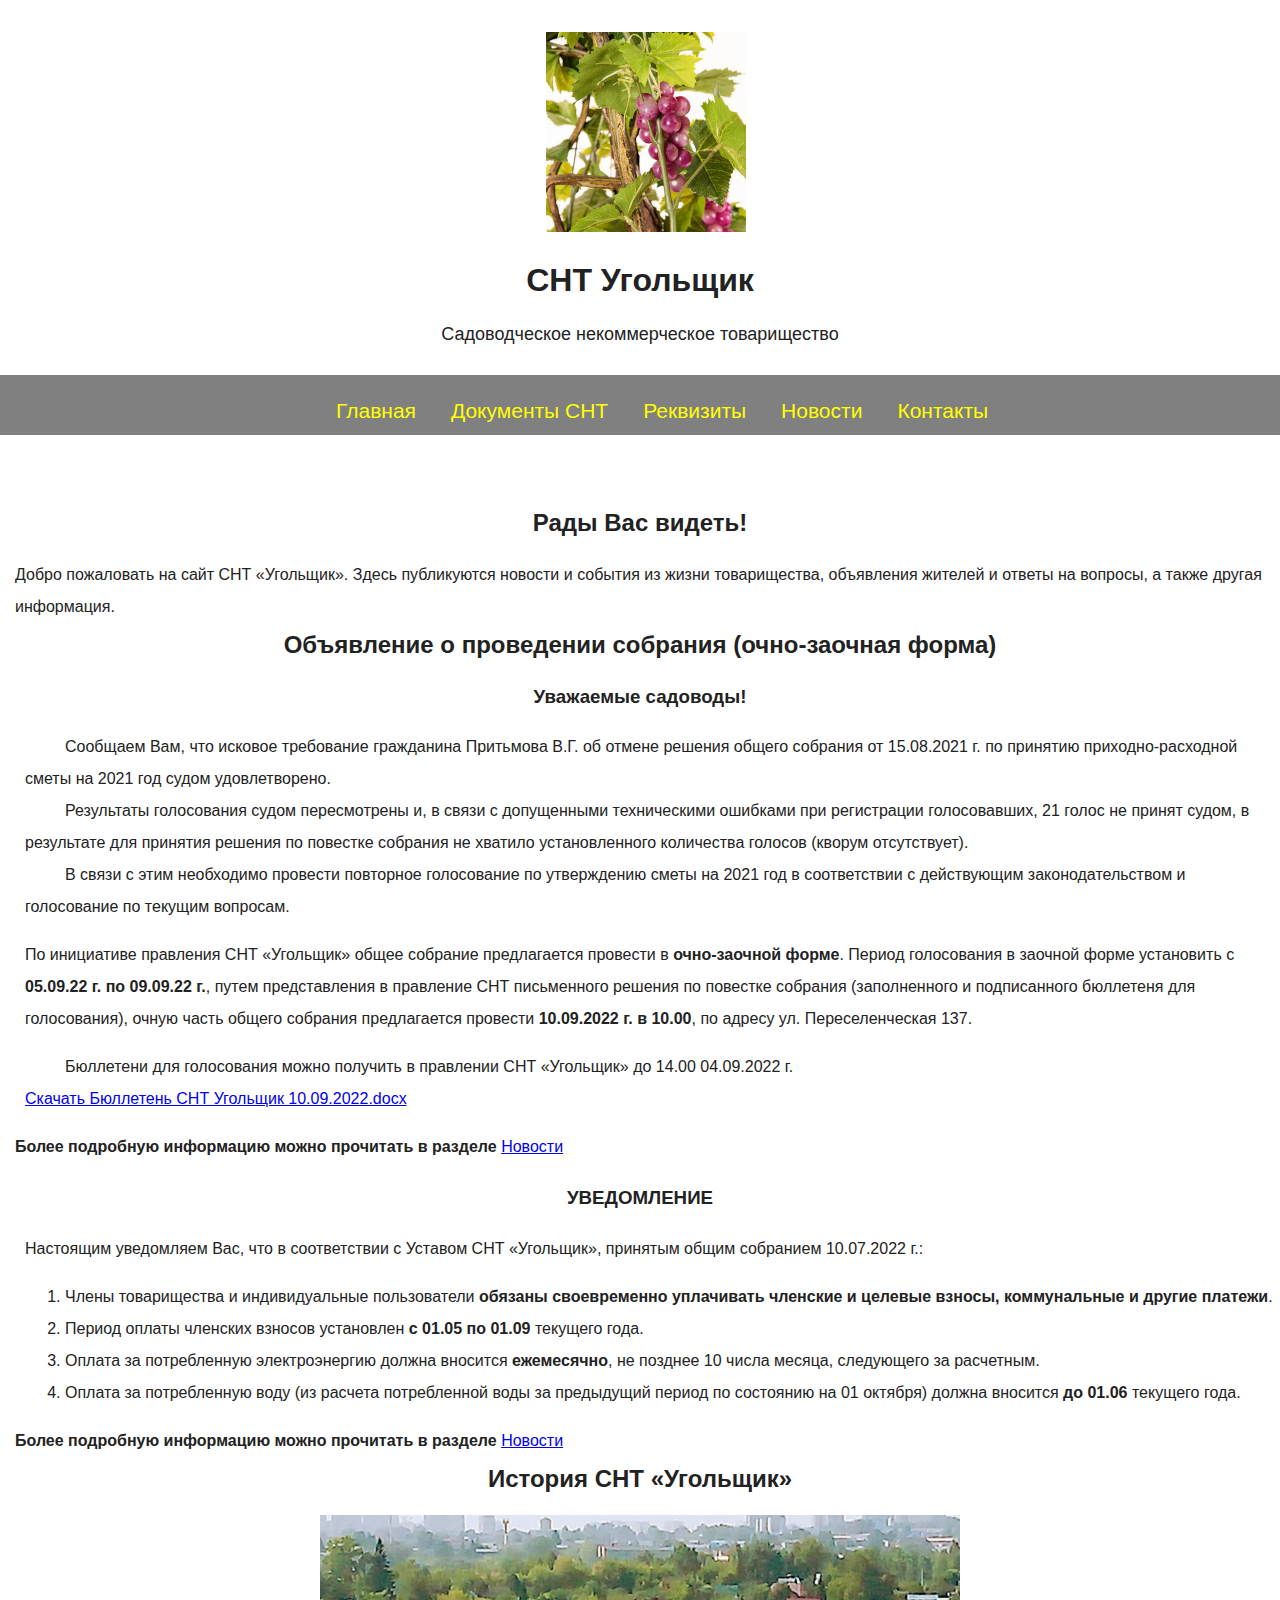
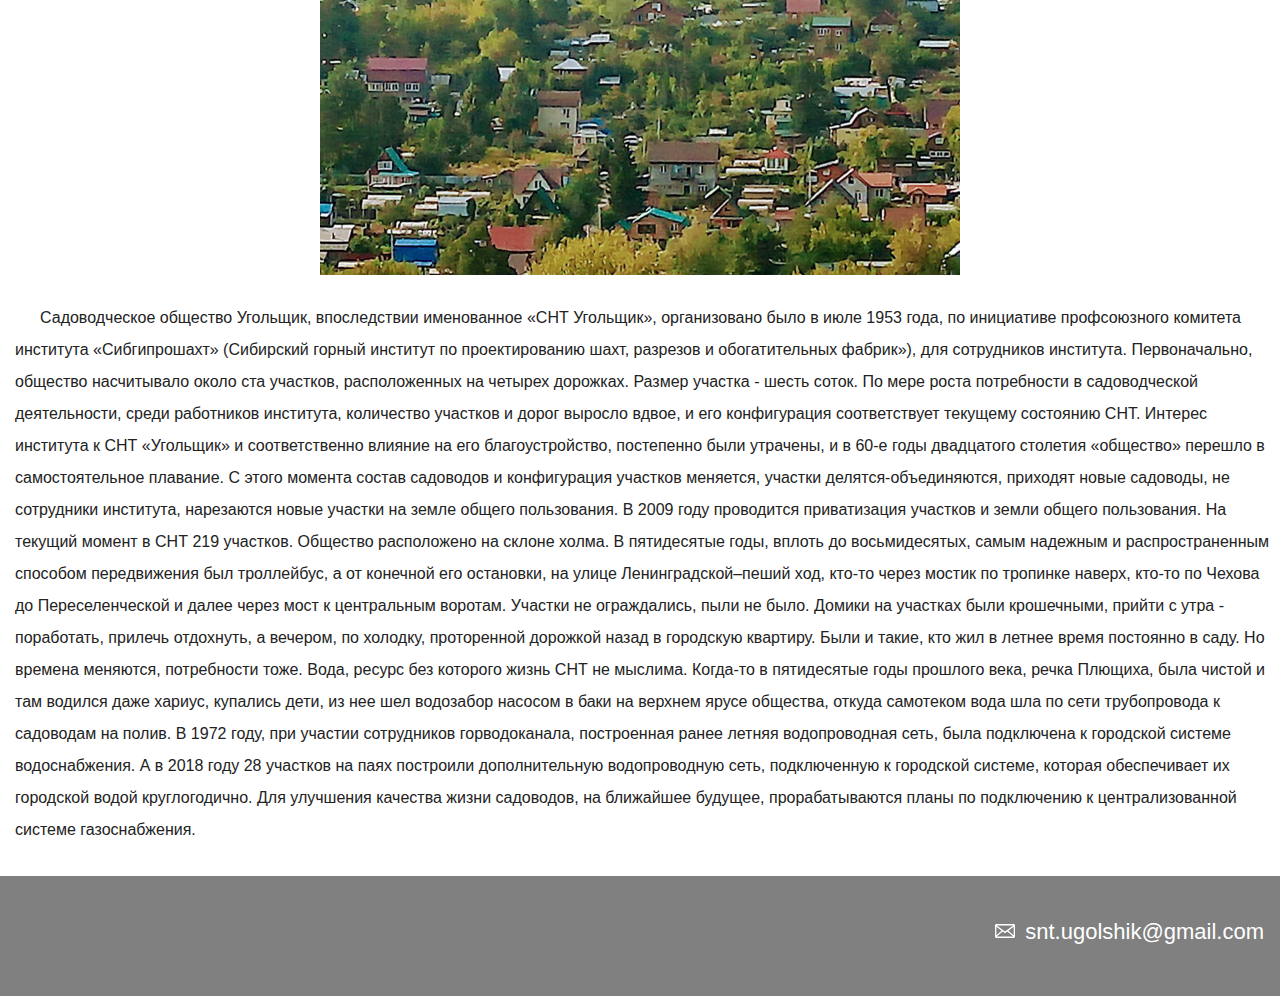
<file: index.html>
<!DOCTYPE html>
<html lang="ru">
<head>
	<meta charset="utf-8">
	<!--<link rel="stylesheet" href="outlines.css">-->
	<link rel="stylesheet" href="style.css">
	<title>СНТ Угольщик</title>
</head>
<body>

	<header class="page-header">
		<div class="container">
		    <img src="img/vinograd.jpg">
		    <h1>СНТ Угольщик</h1>
		    <p>Садоводческое некоммерческое товарищество</p>
	    </div>
	    <div class="page-nav">
	        <nav class="container">
	            <ul>
	    			<li><a href="index.html">Главная</a></li>
	    			<Li><a href="documents_snt.html">Документы СНТ</a></Li>
	    			<li><a href="rekvezits.html">Реквизиты</a></li>
	    			<li><a href="news.html">Новости</a></li>
	    			<li><a href="contacts.html">Контакты</a></li>
	            </ul>
	        </nav>
	    </div>
	</header>
	<div class="wrapper">
	<section class="content">
		<div class="container" style="text-align: center">
		    <h2>Рады Вас видеть!</h2>
	    </div>
	    <p class="history">Добро пожаловать на сайт СНТ «Угольщик». Здесь публикуются новости и события из жизни товарищества, объявления жителей и ответы на вопросы, а также другая информация.</p>
	    <!--<p style="background-color: yellow; color: blue; border: 1px dashed red;"><b>Сайт находится в разработке</b></p>-->
    </section>
    <section class="content" style="margin-top: -80px">
        <div>
            <h2 style="text-align: center">Объявление о проведении собрания (очно-заочная форма)</h2>
            <h3 style="text-align: center">Уважаемые садоводы!</h3>
            <p class="notification">
                                    <span style="margin-left: 40px">Сообщаем</span> Вам, что исковое требование гражданина Притьмова В.Г. об отмене решения общего собрания от 15.08.2021 г. по принятию приходно-расходной сметы на 2021 год судом удовлетворено.<br>
                                    <span style="margin-left: 40px">Результаты</span> голосования судом пересмотрены и, в связи с допущенными техническими ошибками при регистрации голосовавших, 21 голос не принят судом, в результате для принятия решения по повестке собрания не хватило установленного количества голосов (кворум отсутствует).<br>
                                    <span style="margin-left: 40px">В связи</span> с этим необходимо провести повторное голосование по утверждению сметы на 2021 год в соответствии с действующим законодательством и голосование по текущим вопросам.
            </p>
            <p class="notification">
                По инициативе правления СНТ «Угольщик» общее собрание предлагается провести в <strong>очно-заочной форме</strong>. Период голосования в заочной форме установить с <strong>05.09.22 г. по 09.09.22 г.</strong>, путем представления в правление СНТ письменного решения по повестке собрания (заполненного и подписанного бюллетеня для голосования), очную часть общего собрания предлагается провести <strong>10.09.2022 г. в 10.00</strong>, по адресу ул. Переселенческая 137.
            </p>
            <p class="notification"><span style="margin-left: 40px">Бюллетени</span> для голосования можно получить в правлении СНТ «Угольщик» до 14.00 04.09.2022 г.<br><a href="files/Бюллетень СНТ Угольщик 10.09.2022.docx">Скачать Бюллетень СНТ Угольщик 10.09.2022.docx</a></p>
            <b style="text-align: left; margin-left: 15px">Более подробную информацию можно прочитать в разделе</b> <a href="news.html#sobr1">Новости</a>
        </div>
    	<div>
    	<h3 style="text-align: center">УВЕДОМЛЕНИЕ</h3>
            <p  class="notification">
                Настоящим уведомляем Вас, что в соответствии с Уставом СНТ «Угольщик», принятым общим собранием 10.07.2022 г.:
                <ol class="notification">
                    <li>
                	    Члены товарищества и индивидуальные пользователи <strong>обязаны своевременно уплачивать членские и целевые взносы, коммунальные и другие платежи</strong>.
                    </li>
                    <li>
                        Период оплаты членских взносов установлен <strong>с 01.05 по 01.09</strong> текущего года.
                    </li>
                    <li>
                        Оплата за потребленную электроэнергию должна вносится <strong>ежемесячно</strong>, не позднее 10 числа месяца, следующего за расчетным.
                    </li>
                    <li>
                        Оплата за потребленную воду (из расчета потребленной воды за предыдущий период по состоянию на 01 октября) должна вносится <strong>до 01.06</strong> текущего года.
                    </li>
                </ol>
                <b style="text-align: left; margin-left: 15px">Более подробную информацию можно прочитать в разделе</b> <a href="news.html#uvedom1">Новости</a>
            </p>
        </div>
    </section>
    <section class="content" style="margin-top: -80px">
    	<div>
    		<figure style="text-align: center">
    			<figcaption><H2>История СНТ «Угольщик»</H2></figcaption>
    		    <img src="files/snt_ugolshik_foto.jpg" width="640" height="360">
    		</figure>
    		<p class="history" style="margin-bottom: 100px"><span style="margin-left: 25px">Садоводческое</span> общество Угольщик, впоследствии именованное «СНТ Угольщик», организовано было в июле 1953 года, по инициативе профсоюзного комитета института «Сибгипрошахт» (Сибирский горный институт по проектированию шахт, разрезов и обогатительных фабрик»), для сотрудников института. Первоначально, общество насчитывало около ста участков, расположенных на четырех дорожках. Размер участка - шесть соток. По мере роста потребности в садоводческой деятельности, среди работников института, количество участков и дорог выросло вдвое, и его конфигурация соответствует текущему состоянию СНТ. Интерес института к СНТ «Угольщик» и соответственно влияние на его благоустройство, постепенно были утрачены, и в 60-е годы двадцатого столетия «общество» перешло в самостоятельное плавание. С этого момента состав садоводов и конфигурация участков меняется, участки делятся-объединяются, приходят новые садоводы, не сотрудники института, нарезаются новые участки на земле общего пользования. В 2009 году проводится приватизация участков и земли общего пользования. На текущий момент в СНТ 219 участков.  Общество расположено на склоне холма. В пятидесятые годы, вплоть до восьмидесятых, самым надежным и распространенным способом передвижения был троллейбус, а от конечной его остановки, на улице Ленинградской–пеший ход, кто-то через мостик по тропинке наверх, кто-то по Чехова до Переселенческой и далее через мост к центральным воротам.  Участки не ограждались, пыли не было. Домики на участках были крошечными, прийти с утра - поработать, прилечь отдохнуть, а вечером, по холодку, проторенной дорожкой назад в городскую квартиру. Были и такие, кто жил в летнее время постоянно в саду. Но времена меняются, потребности тоже. Вода, ресурс без которого жизнь СНТ не мыслима. Когда-то в пятидесятые годы прошлого века, речка Плющиха, была чистой и там водился даже хариус, купались дети, из нее шел водозабор насосом в баки на верхнем ярусе общества, откуда самотеком вода шла по сети трубопровода к садоводам на полив. В 1972 году, при участии сотрудников горводоканала, построенная ранее летняя водопроводная сеть, была подключена к городской системе водоснабжения.  А в 2018 году 28 участков на паях построили дополнительную водопроводную сеть, подключенную к городской системе, которая обеспечивает их городской водой круглогодично. Для улучшения качества жизни садоводов, на ближайшее будущее, прорабатываются планы по подключению к централизованной системе газоснабжения.
    	    </p>
    	</div>
    </section>

	<footer class="page-footer">
        <div class="container">
            <a href="mailto:crypto.techcoin2021@gmail.com" class="footer-email">snt.ugolshik@gmail.com</a>
        </div>
    </footer>
    </div>
</body>
</html>
</file>
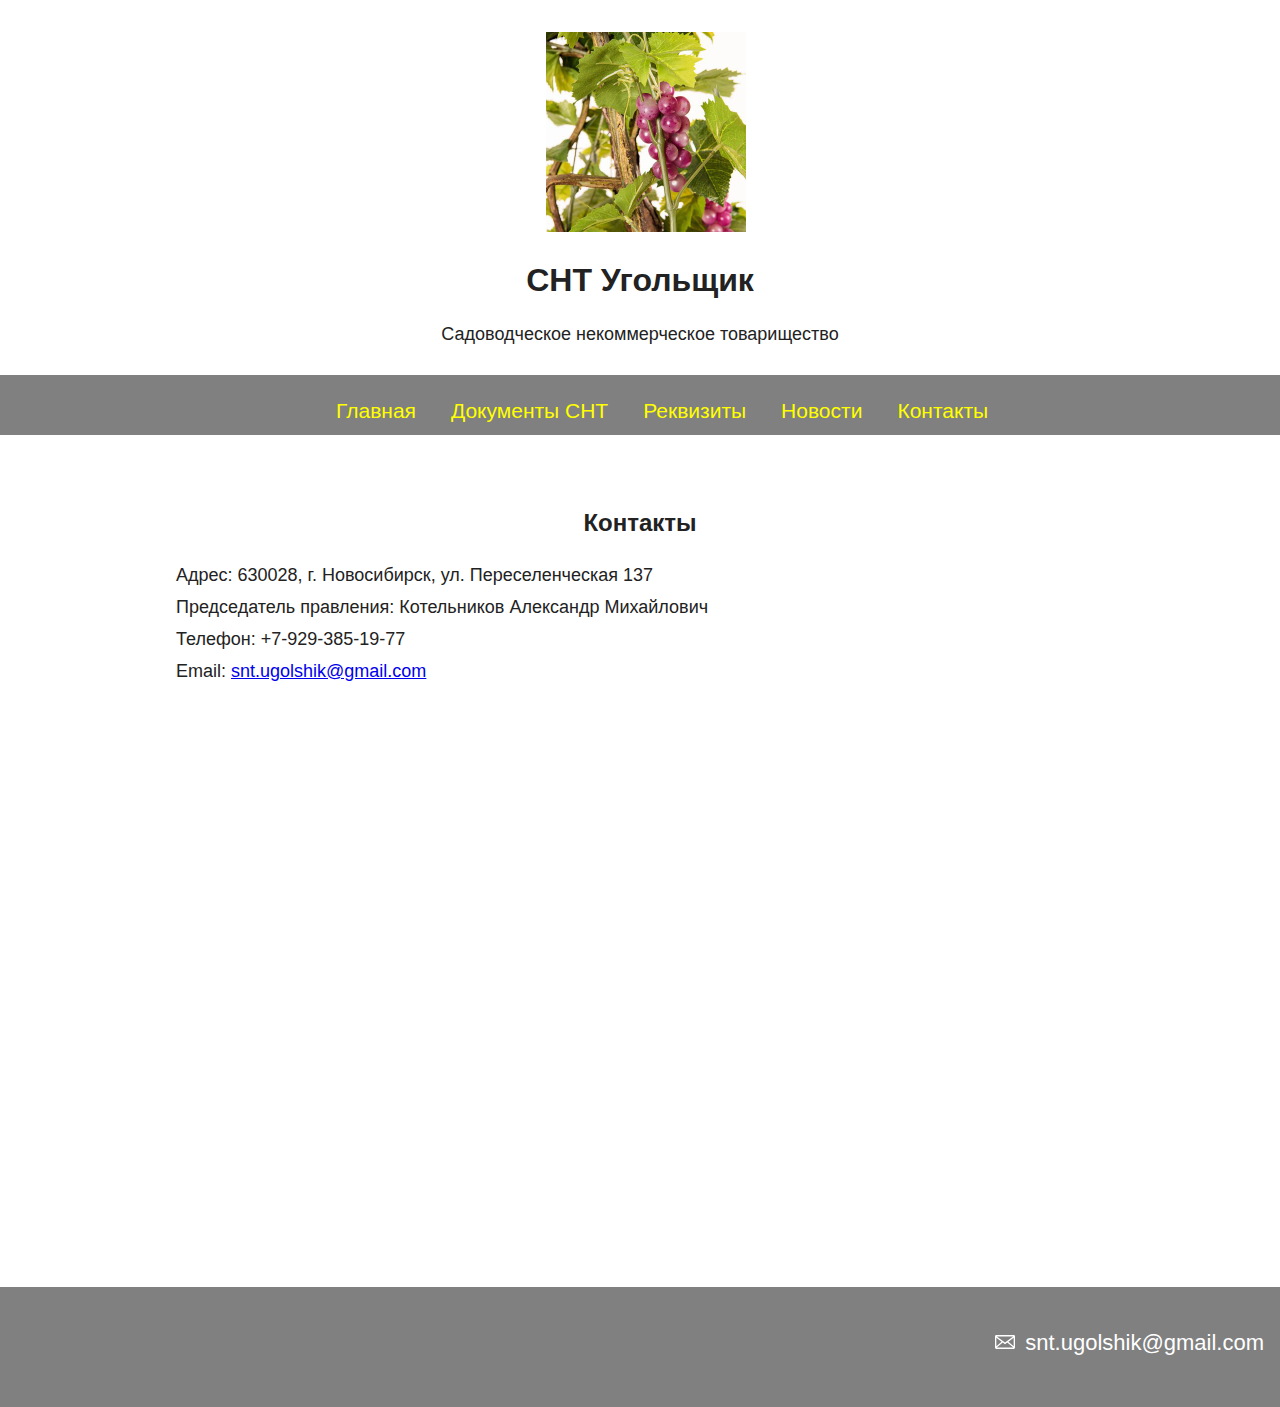
<file: contacts.html>
<!DOCTYPE html>
<html lang="ru">
<head>
	<meta charset="utf-8">
	<!--<link rel="stylesheet" href="outlines.css">-->
	<link rel="stylesheet" href="style.css">
	<title>СНТ Угольщик</title>
</head>
<body>

	<header class="page-header">
		<div class="container">
		<img src="img/vinograd.jpg">
		<h1>СНТ Угольщик</h1>
		<p>Садоводческое некоммерческое товарищество</p>
	    </div>
	    <div class="page-nav">
	        <nav class="container">
	            <ul>
	    			<li><a href="index.html">Главная</a></li>
	    			<Li><a href="documents_snt.html">Документы СНТ</a></Li>
	    			<li><a href="rekvezits.html">Реквизиты</a></li>
	    			<li><a href="news.html">Новости</a></li>
	    			<li><a href="contacts.html">Контакты</a></li>
	            </ul>
	        </nav>
	    </div>
	</header>
	<div class="wrapper">
	<section class="content">
		<div class="container" style="text-align: center">
		    <h2>Контакты</h2>
		    <p style="text-align: left" class="contacts">
		    	Адрес: 630028, г. Новосибирск, ул. Переселенческая 137<br>
		    	Председатель правления: Котельников Александр Михайлович<br>
		    	Телефон: +7-929-385-19-77<br>
		    	Email: <a href="mailto:crypto.techcoin2021@gmail.com">snt.ugolshik@gmail.com</a>
		    </p>
	    </div>
    </section>

    <!--<section class="content">
    	<div><p>Дополнительная информация</p></div>
    </section>-->

	<footer class="page-footer">
        <div class="container">
            <a href="mailto:crypto.techcoin2021@gmail.com" class="footer-email">snt.ugolshik@gmail.com</a>
        </div>
    </footer>
    </div>
</body>
</html>
</file>
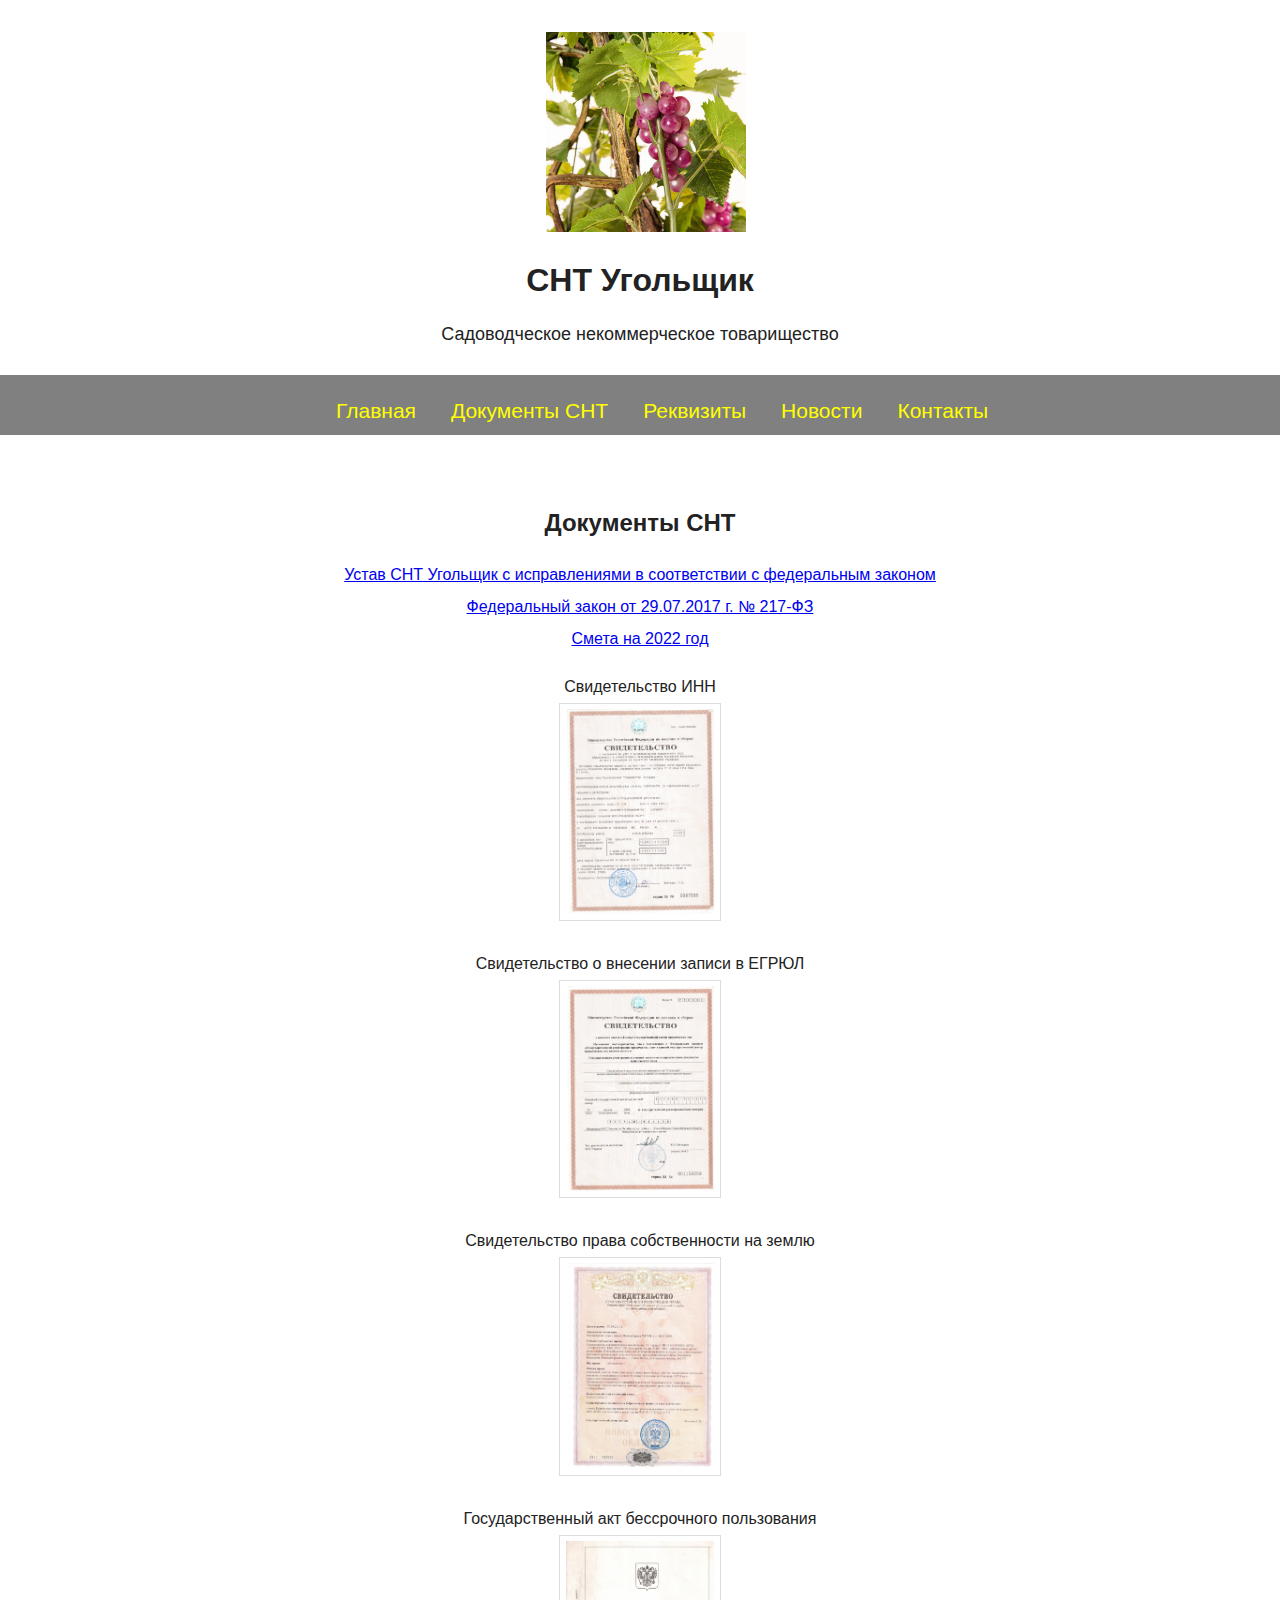
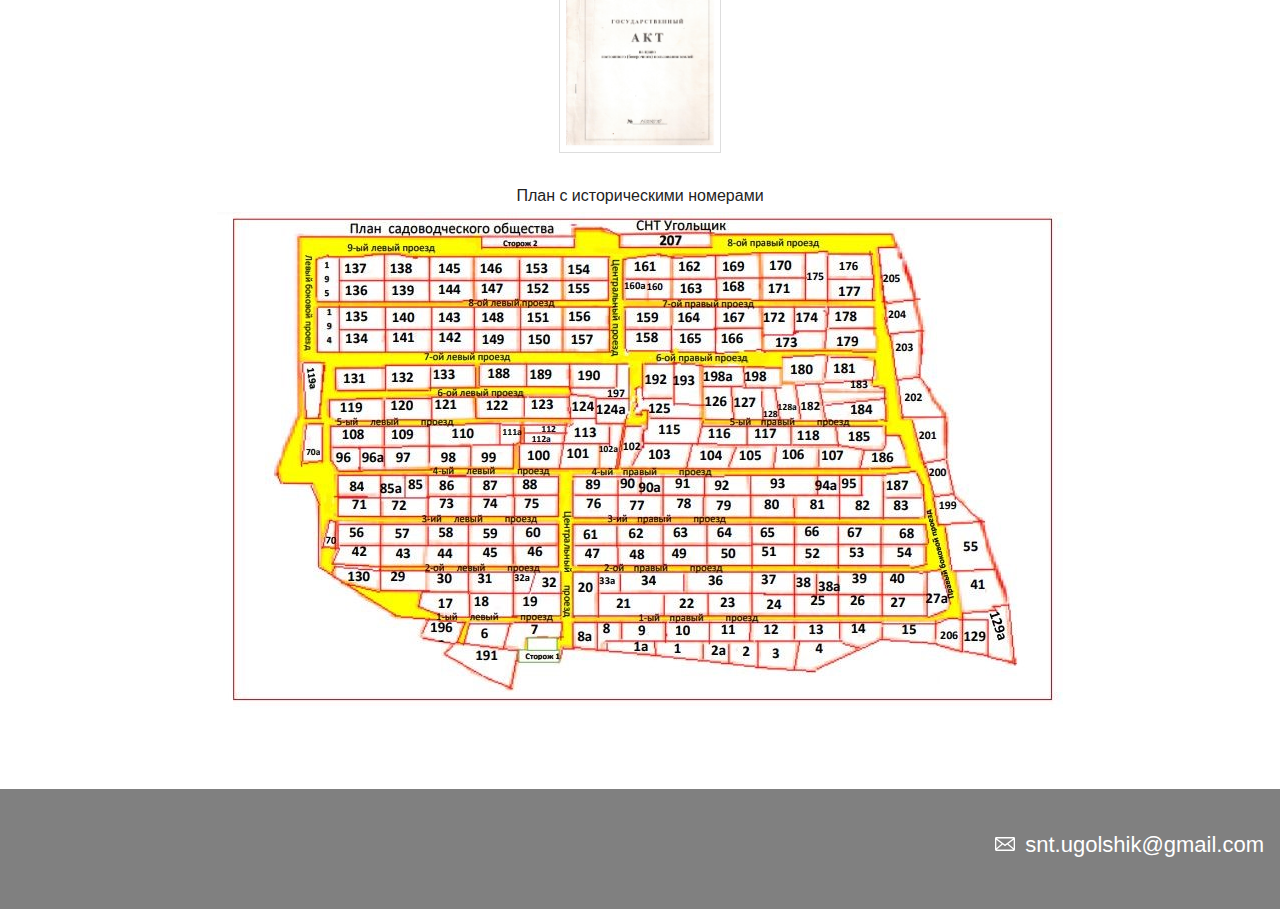
<file: documents_snt.html>
<!DOCTYPE html>
<html lang="ru">
<head>
	<meta charset="utf-8">
	<!--<link rel="stylesheet" href="outlines.css">-->
	<link rel="stylesheet" href="style.css">
	<title>СНТ Угольщик</title>
</head>
<body>

	<header class="page-header">
		<div class="container">
		<img src="img/vinograd.jpg">
		<h1>СНТ Угольщик</h1>
		<p>Садоводческое некоммерческое товарищество</p>
	    </div>
	    <div class="page-nav">
	        <nav class="container">
	            <ul>
	    			<li><a href="index.html">Главная</a></li>
	    			<Li><a href="documents_snt.html">Документы СНТ</a></Li>
	    			<li><a href="rekvezits.html">Реквизиты</a></li>
	    			<li><a href="news.html">Новости</a></li>
	    			<li><a href="contacts.html">Контакты</a></li>
	            </ul>
	        </nav>
	    </div>
	</header>
	<div class="wrapper">
	<section class="content">
		<div class="container" style="text-align: center">
		    <h2>Документы СНТ</h2>
		    <a href="files/Устав СНТ Угольщик c исправлениями в соответствии с федеральным законом.docx" download>Устав СНТ Угольщик c исправлениями в соответствии с федеральным законом</a><br>
		    <a href="files/Федеральный закон от 29.07.2017 г. № 217-ФЗ.pdf" target="_blank">Федеральный закон от 29.07.2017 г. № 217-ФЗ</a><br>
		    <a href="files/Смета.docx" download>Смета на 2022 год</a><br>
		    <figure>
		        <figcaption>Свидетельство ИНН</figcaption>
		        <a href="files/Свидетельство ИНН.jpeg" target="_blank">
		    	    <img src="files/Свидетельство ИНН.jpeg" class="mini-image">
		        </a>
		    </figure>
		    <figure>
		        <figcaption>Свидетельство о внесении записи в ЕГРЮЛ</figcaption>
		        <a href="files/Свидетельство о внесении записи в ЕГРЮЛ.jpeg" target="_blank">
		    	    <img src="files/Свидетельство о внесении записи в ЕГРЮЛ.jpeg" class="mini-image">
		        </a>
		    </figure>
		    <figure>
		        <figcaption>Свидетельство права собственности на землю</figcaption>
		        <a href="files/Свидетельство права собственности на землю.jpeg" target="_blank">
		    	    <img src="files/Свидетельство права собственности на землю.jpeg" class="mini-image">
		        </a>
		    </figure>
		    <figure>
		        <figcaption>Государственный акт бессрочного пользования</figcaption>
		        <a href="files/Государственный акт бессрочного пользования.jpeg" target="_blank">
		    	    <img src="files/Государственный акт бессрочного пользования.jpeg" class="mini-image">
		        </a>
		    </figure>
		    <figure>
		        <figcaption>План с историческими номерами</figcaption>
		        <a href="files/Plan_s_istoricheskimi_nomerami.pdf" target="_blank">
		    	    <img src="files/Plan_schema.jpg">
		        </a>
		    </figure>
	    </div>
    </section>

    <section class="content">
    	<div><p>Дополнительная информация</p></div>
    </section>

	<footer class="page-footer">
        <div class="container">
            <a href="mailto:crypto.techcoin2021@gmail.com" class="footer-email">snt.ugolshik@gmail.com</a>
        </div>
    </footer>
    </div>
</body>
</html>
</file>
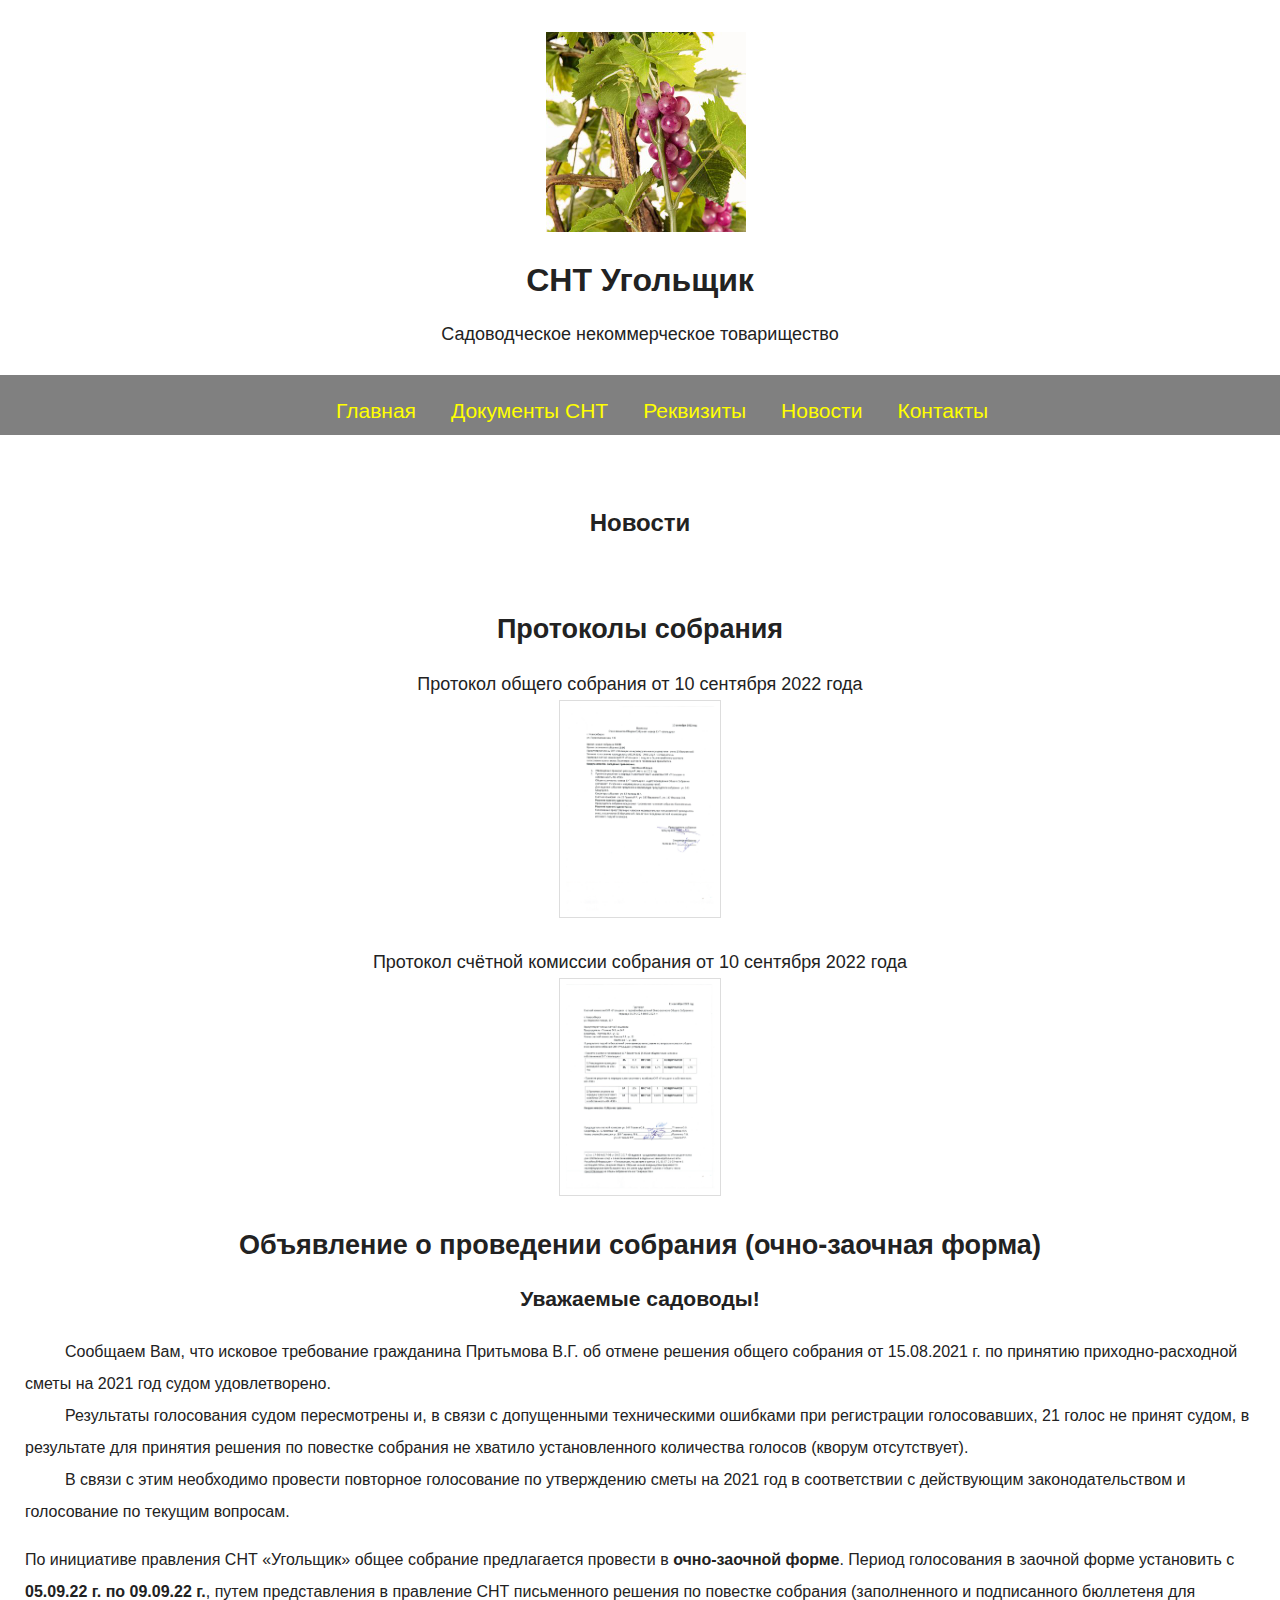
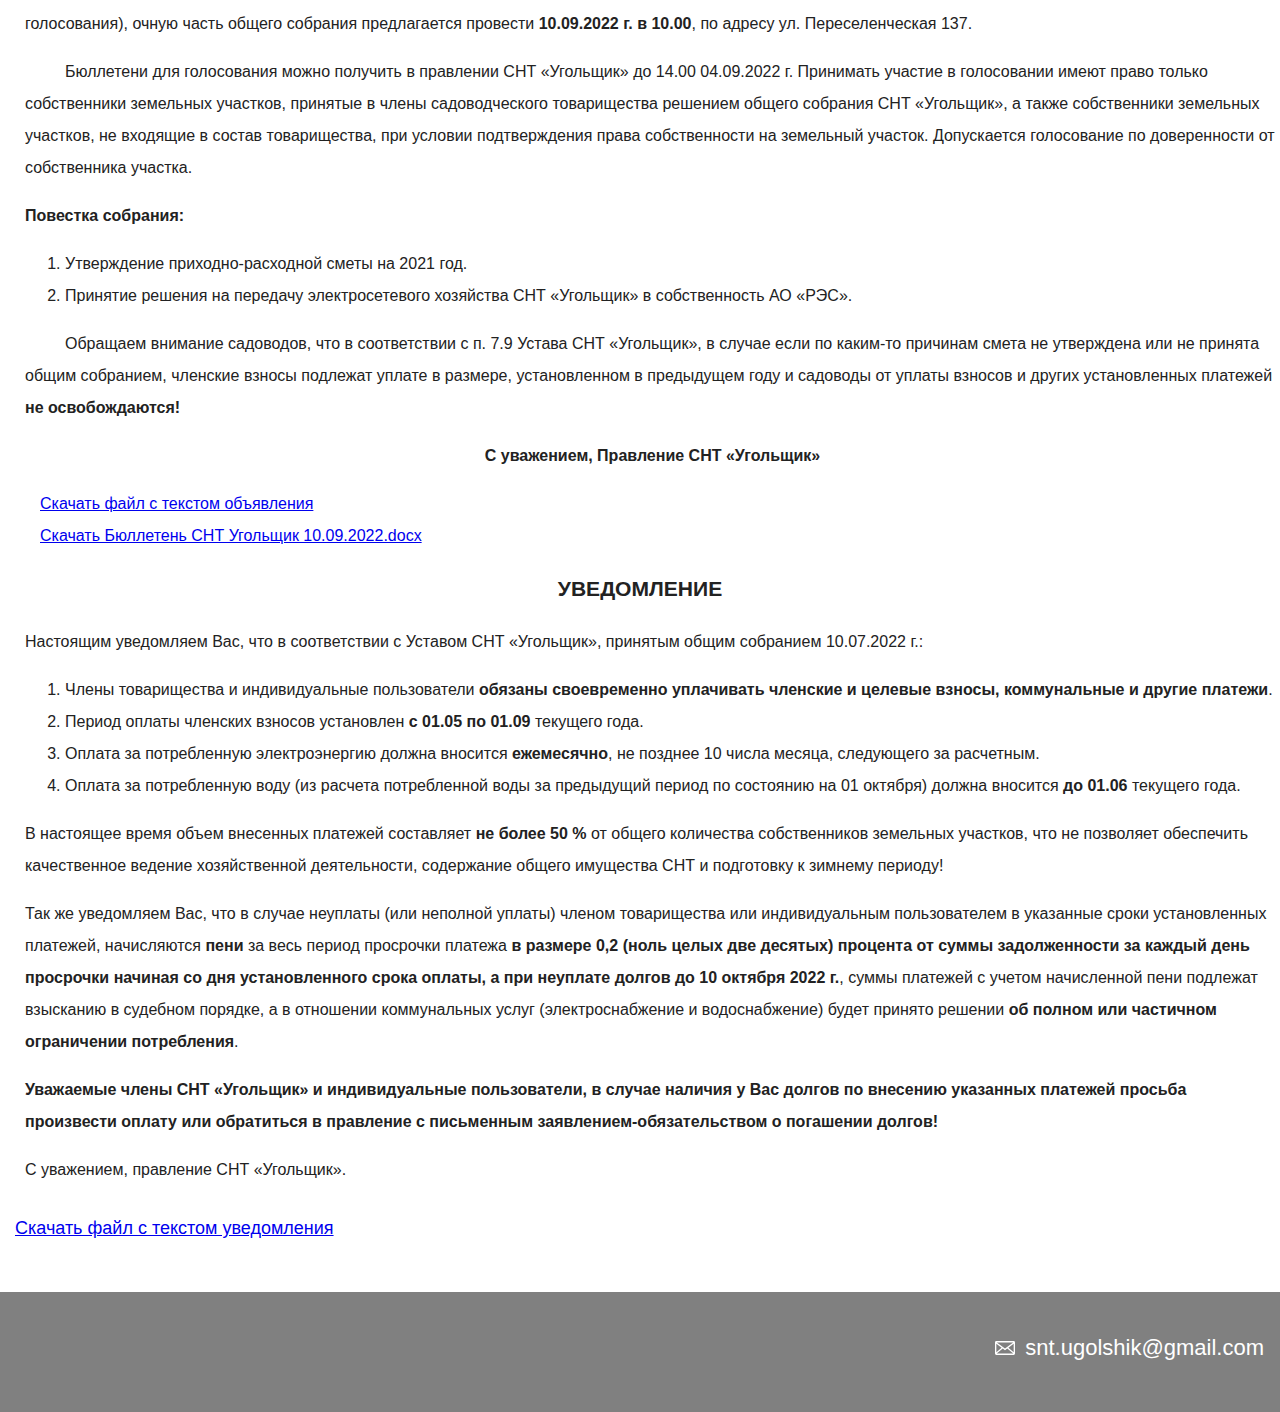
<file: news.html>
<!DOCTYPE html>
<html lang="ru">
<head>
	<meta charset="utf-8">
	<!--<link rel="stylesheet" href="outlines.css">-->
	<link rel="stylesheet" href="style.css">
	<title>СНТ Угольщик</title>
</head>
<body>

	<header class="page-header">
		<div class="container">
		    <img src="img/vinograd.jpg">
		    <h1>СНТ Угольщик</h1>
		    <p>Садоводческое некоммерческое товарищество</p>
	    </div>
	    <div class="page-nav">
	        <nav class="container">
	            <ul>
	    			<li><a href="index.html">Главная</a></li>
	    			<Li><a href="documents_snt.html">Документы СНТ</a></Li>
	    			<li><a href="rekvezits.html">Реквизиты</a></li>
	    			<li><a href="news.html">Новости</a></li>
	    			<li><a href="contacts.html">Контакты</a></li>
	            </ul>
	        </nav>
	    </div>
	</header>
	<div class="wrapper">
	<section class="content">
		<div class="container" style="text-align: center">
		    <h2>Новости</h2>
	    </div>
	    <br>
        <article class="news">
            <div style="text-align: center">
                <h2 id="protocol_sobr">Протоколы собрания</h2>
                <figure>
                    <figcaption>Протокол общего собрания от 10 сентября 2022 года</figcaption>
                    <a href="files/протокол общего собрания от 10 сентября.jpeg" target="_blank">
                        <img src="files/протокол общего собрания от 10 сентября.jpeg" class="mini-image">
                    </a>
                </figure>
                <figure>
                    <figcaption>Протокол счётной комиссии собрания от 10 сентября 2022 года</figcaption>
                    <a href="files/протокол счётной комиссии собрания от 10 сентября.jpeg" target="_blank">
                        <img src="files/протокол счётной комиссии собрания от 10 сентября.jpeg" class="mini-image">
                    </a>
                </figure>
            </div>
        </article>
        <article class="news">
            <h2 style="text-align: center" id="sobr1">Объявление о проведении собрания (очно-заочная форма)</h2>
            <h3 style="text-align: center">Уважаемые садоводы!</h3>
            <p class="notification">
                                    <span style="margin-left: 40px">Сообщаем</span> Вам, что исковое требование гражданина Притьмова В.Г. об отмене решения общего собрания от 15.08.2021 г. по принятию приходно-расходной сметы на 2021 год судом удовлетворено.<br>
                                    <span style="margin-left: 40px">Результаты</span> голосования судом пересмотрены и, в связи с допущенными техническими ошибками при регистрации голосовавших, 21 голос не принят судом, в результате для принятия решения по повестке собрания не хватило установленного количества голосов (кворум отсутствует).<br>
                                    <span style="margin-left: 40px">В связи</span> с этим необходимо провести повторное голосование по утверждению сметы на 2021 год в соответствии с действующим законодательством и голосование по текущим вопросам.
            </p>
            <p class="notification">
                По инициативе правления СНТ «Угольщик» общее собрание предлагается провести в <strong>очно-заочной форме</strong>. Период голосования в заочной форме установить с <strong>05.09.22 г. по 09.09.22 г.</strong>, путем представления в правление СНТ письменного решения по повестке собрания (заполненного и подписанного бюллетеня для голосования), очную часть общего собрания предлагается провести <strong>10.09.2022 г. в 10.00</strong>, по адресу ул. Переселенческая 137.
            </p>
            <p><span style="margin-left: 40px">Бюллетени</span> для голосования можно получить в правлении СНТ «Угольщик» до 14.00 04.09.2022 г. Принимать участие в голосовании имеют право только собственники земельных участков, принятые в члены садоводческого товарищества решением общего собрания СНТ «Угольщик», а также собственники земельных участков, не входящие в состав товарищества, при условии подтверждения права собственности на земельный участок. Допускается голосование по доверенности от собственника участка.</p>
            <p>
                <b>Повестка собрания:</b>
                <ol>
                    <li>Утверждение приходно-расходной сметы на 2021 год.</li>
                    <li>Принятие решения на передачу электросетевого хозяйства СНТ «Угольщик» в собственность АО «РЭС».</li>
                </ol>
            </p>
            <p>
                <span style="margin-left: 40px">Обращаем</span> внимание садоводов, что в соответствии с п. 7.9 Устава СНТ «Угольщик», в случае если по каким-то причинам смета не утверждена или не принята общим собранием, членские взносы подлежат уплате в размере, установленном в предыдущем году и садоводы от уплаты взносов и других установленных платежей <strong>не освобождаются!</strong>
            </p>
            <p style="text-align: center"><b>С уважением, Правление СНТ «Угольщик»</b></p>
            <p style="margin-left: 40px">
                <a href="news/Объявление о проведении собрания (очно-заочная форма).docx">Скачать файл с текстом объявления</a><br>
                <a href="files/Бюллетень СНТ Угольщик 10.09.2022.docx">Скачать Бюллетень СНТ Угольщик 10.09.2022.docx</a>
            </p>
        </article>
	    <article class="news">
	    	<h3 style="text-align: center" id="uvedom1">УВЕДОМЛЕНИЕ</h3>
            <p>
                Настоящим уведомляем Вас, что в соответствии с Уставом СНТ «Угольщик», принятым общим собранием 10.07.2022 г.:
                <ol>
                    <li>
                	    Члены товарищества и индивидуальные пользователи <strong>обязаны своевременно уплачивать членские и целевые взносы, коммунальные и другие платежи</strong>.
                    </li>
                    <li>
                        Период оплаты членских взносов установлен <strong>с 01.05 по 01.09</strong> текущего года.
                    </li>
                    <li>
                        Оплата за потребленную электроэнергию должна вносится <strong>ежемесячно</strong>, не позднее 10 числа месяца, следующего за расчетным.
                    </li>
                    <li>
                        Оплата за потребленную воду (из расчета потребленной воды за предыдущий период по состоянию на 01 октября) должна вносится <strong>до 01.06</strong> текущего года.
                    </li>
                </ol>
            </p>
            <p>
                В настоящее время объем внесенных платежей составляет <strong>не более 50 %</strong> от общего количества собственников земельных участков, что не позволяет обеспечить качественное ведение хозяйственной деятельности, содержание общего имущества СНТ и подготовку к зимнему периоду!
            </p>
            <p>
                Так же уведомляем Вас, что в случае неуплаты (или неполной уплаты) членом товарищества или индивидуальным пользователем в указанные сроки установленных платежей, начисляются <strong>пени</strong> за весь период просрочки платежа <strong>в размере 0,2 (ноль целых две десятых) процента от суммы задолженности за каждый день просрочки начиная со дня установленного срока оплаты, а при неуплате долгов до 10 октября 2022 г.</strong>, суммы платежей с учетом начисленной пени подлежат взысканию в судебном порядке, а в отношении коммунальных услуг (электроснабжение и водоснабжение) будет принято решении <strong>об полном или частичном ограничении потребления</strong>.
            </p>
            <p>
                <strong>Уважаемые члены СНТ «Угольщик» и индивидуальные пользователи, в случае наличия у Вас долгов по внесению указанных платежей просьба произвести оплату или обратиться в правление с письменным заявлением-обязательством о погашении долгов!</strong>
            </p>
            <p>С уважением, правление СНТ «Угольщик».</p>
	    </article>
    </section>

    <section class="content news" style="min-height: 150px; margin-top: -40px; margin-left: 15px">
    	<div><a href="news/Уведомление о сроках оплаты по новому уставу.docx">Скачать файл с текстом уведомления</a></div>
    </section>

	<footer class="page-footer">
        <div class="container">
            <a href="mailto:crypto.techcoin2021@gmail.com" class="footer-email">snt.ugolshik@gmail.com</a>
        </div>
    </footer>
    </div>
</body>
</html>
</file>
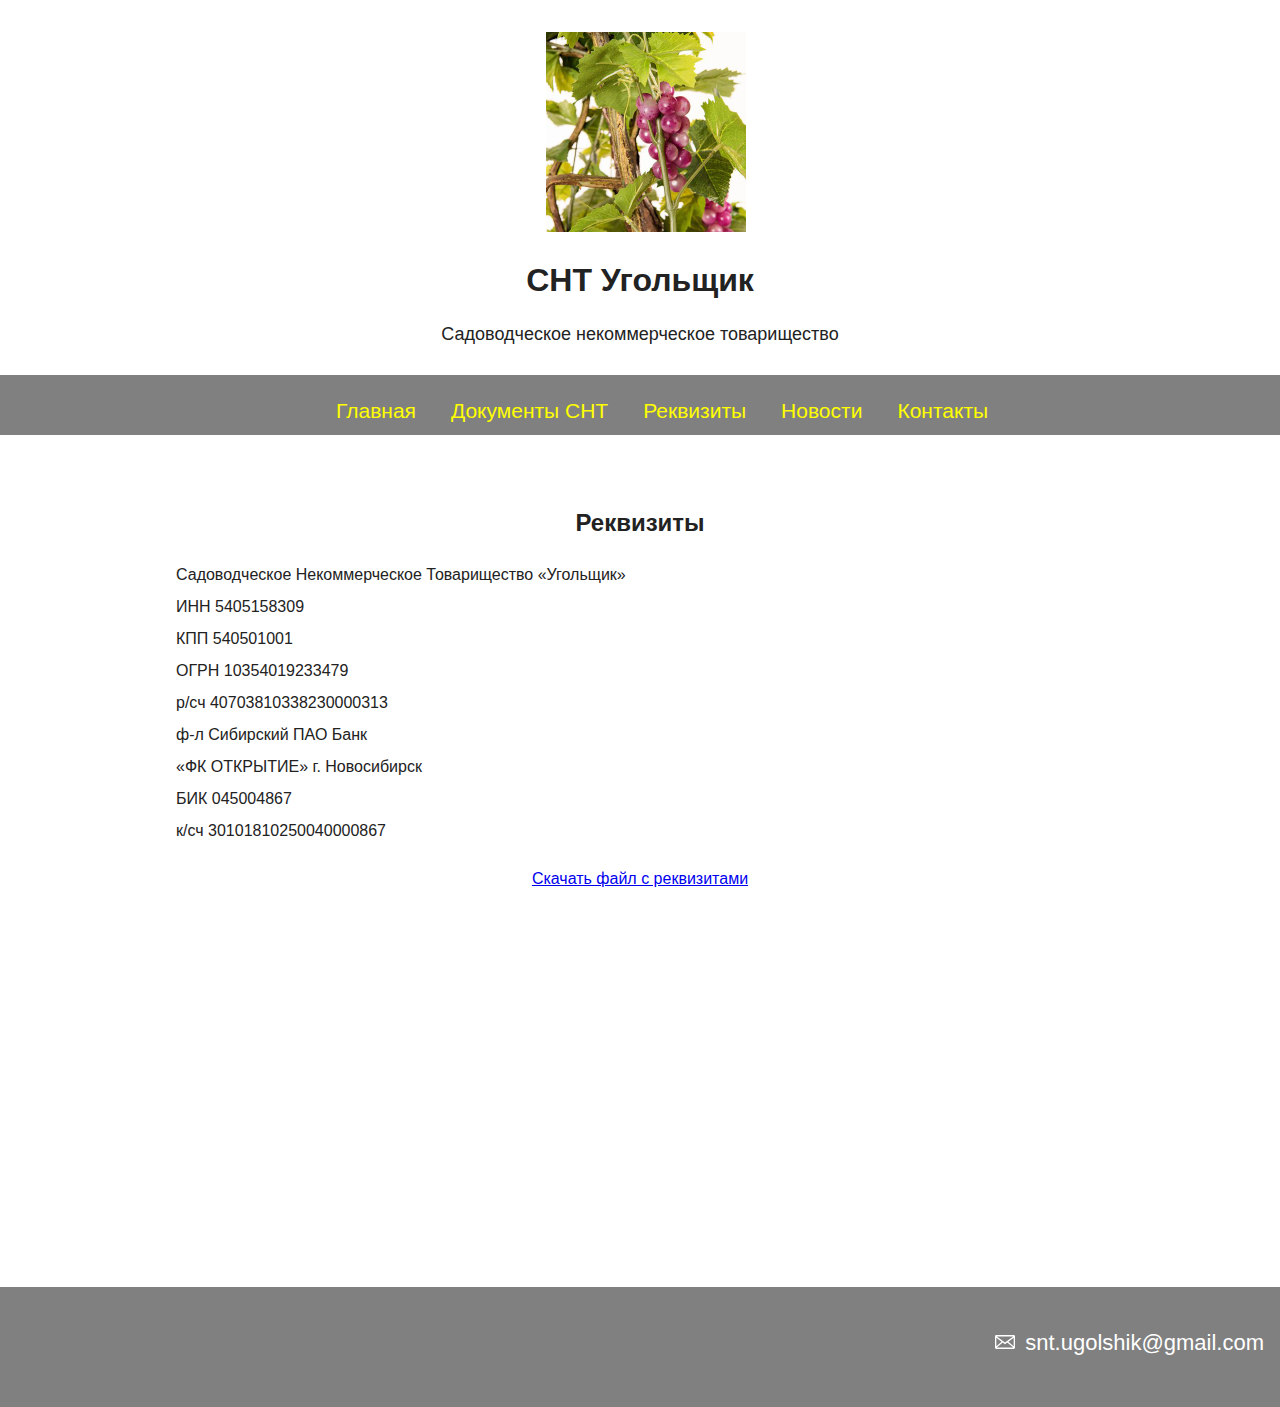
<file: rekvezits.html>
<!DOCTYPE html>
<html lang="ru">
<head>
	<meta charset="utf-8">
	<!--<link rel="stylesheet" href="outlines.css">-->
	<link rel="stylesheet" href="style.css">
	<title>СНТ Угольщик</title>
</head>
<body>

	<header class="page-header">
		<div class="container">
		<img src="img/vinograd.jpg">
		<h1>СНТ Угольщик</h1>
		<p>Садоводческое некоммерческое товарищество</p>
	    </div>
	    <div class="page-nav">
	        <nav class="container">
	            <ul>
	    			<li><a href="index.html">Главная</a></li>
	    			<Li><a href="documents_snt.html">Документы СНТ</a></Li>
	    			<li><a href="rekvezits.html">Реквизиты</a></li>
	    			<li><a href="news.html">Новости</a></li>
	    			<li><a href="contacts.html">Контакты</a></li>
	            </ul>
	        </nav>
	    </div>
	</header>
	<div class="wrapper">
	<section class="content">
		<div class="container" style="text-align: center">
		    <h2>Реквизиты</h2>
		    <p style="text-align: left">
		    	Садоводческое Некоммерческое Товарищество «Угольщик»<br>
		    	ИНН  5405158309<br>        
		    	КПП 540501001<br>
		    	ОГРН 10354019233479<br>
		    	р/сч  40703810338230000313<br>    
		    	ф-л Сибирский ПАО Банк<br>
		    	«ФК ОТКРЫТИЕ» г. Новосибирск<br>
		    	БИК 045004867<br>            
		    	к/сч 30101810250040000867<br>
		    </p>
		    <a href="files/Реквизиты.docx" download>Скачать файл с реквизитами</a>
	    </div>
    </section>

    <!--<section class="content">
    	<div><p>Дополнительная информация</p></div>
    </section>-->

	<footer class="page-footer">
        <div class="container">
            <a href="mailto:crypto.techcoin2021@gmail.com" class="footer-email">snt.ugolshik@gmail.com</a>
        </div>
    </footer>
    <div>
</body>
</html>
</file>
<file: style.css>
html {
	height: 100%;
}
body {
  margin: 0;
  min-width: 960px;
  height: 100%;
  font-family: "Montserrat", "Helvetica", "Arial", sans-serif;
  font-size: 16px;
  line-height: 32px;
  color: #222222;
  background-color: #ffffff;
  /* background-image: url("img/hero-bg.jpg"); */
  background-repeat: no-repeat;
  background-position: top center;
}

.page-header {
	margin: 0 0 40px;
	padding: 32px 0 32px;
}

.page-header h1, p {
	text-align: center;
}

.page-header p {
  font-size: 18px;
}

h1 a {
	color: black;
}

.mini-image {
  border: 1px solid #ddd;
  padding: 5px;
  width: 150px;
}

a img:hover {
    box-shadow: 0 0 2px 1px rgba(0, 140, 186, 0.5);
}

.page-header a {
	text-decoration: none;

}

.page-header a:hover {
	color: orange;
	
}

.page-header a:active {
	color: white;
	
}

.page-header a:visited {
	color: yellow;
	
}

.page-header img {
	margin-left: 370px;
	width: 200px;
	height: 200px;
	text-align: center;
}

.page-nav {
	background: gray;
  font-size: 21px;
}

.container {
  max-width: 928px;
  margin: 0 auto;
  padding: 0 16px;
}

.page-footer .container {
  max-width: 1408px;
  text-align: right;
}

nav ul {
	list-style: none;
	margin: 0;
	margin-top: 25px;
	margin-left: 160px;
	padding-left: 0;
	/*background: green;*/
	height: 60px;
}

nav li {
	float: left;
	margin-right: 35px;
	margin-top: 20px;
}

nav a {
	text-decoration: none;
	color: yellow;
}

.wrapper {
	position: relative;
	min-height: 100%;
}

.content {
  padding-bottom: 50px;
}

.history {
  text-align: left;
  margin-left: 15px;
}

.news {
  font-size: 18px;
}

.news p, ol {
  font-size: 16px;
  text-align: left;
  margin-left: 25px;
}

.notification {
  font-size: 16px;
  text-align: left; 
  margin-left: 25px;
}

.contacts {
  font-size: 18px;
}

.page-footer {
  position: absolute;
  left: 0;
  bottom: 0;
  padding: 40px 0;
  background-color: gray;
  color: #ffffff;
  height: 40px;
  width: 100%;
}

.page-footer a {
  margin-left: 56px;
  color: inherit;
  text-decoration: none;
  background-repeat: no-repeat;
  background-position: left;
}

.footer-email {
  font-size: 22px;
  padding-left: 30px;
  background-image: url("img/icon-email-footer.svg");
}
</file>
